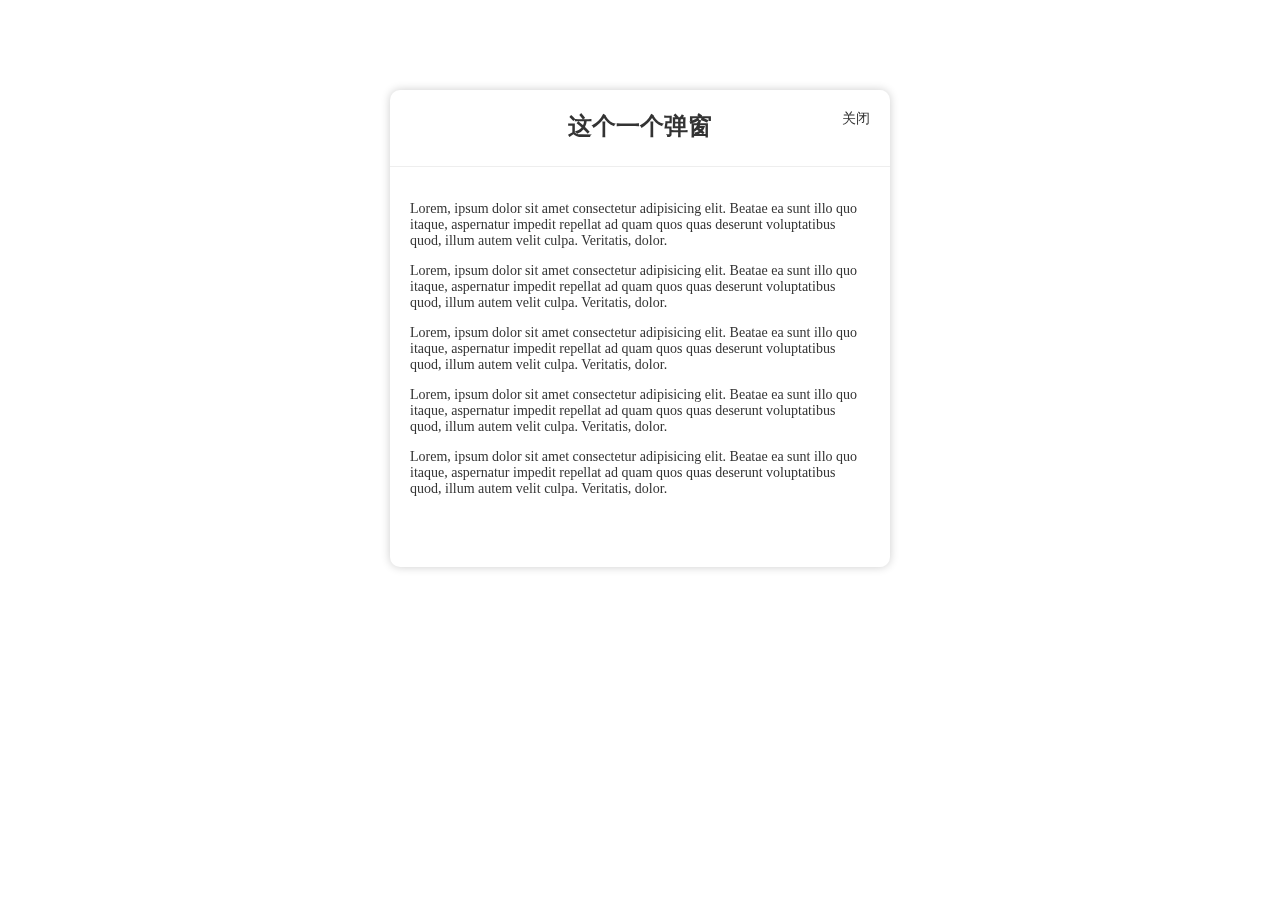
<file: custom-element/products/01/index.html>
<!DOCTYPE html>
<html lang="en">
  <head>
    <meta charset="UTF-8" />
    <meta name="viewport" content="width=device-width, initial-scale=1.0" />
    <title>自定义元素</title>
  </head>
  <body>
    <my-dialog>
      <span slot="title">这个一个弹窗</span>
      <div slot="content">
        <p>
          Lorem, ipsum dolor sit amet consectetur adipisicing elit. Beatae ea
          sunt illo quo itaque, aspernatur impedit repellat ad quam quos quas
          deserunt voluptatibus quod, illum autem velit culpa. Veritatis, dolor.
        </p>
        <p>
          Lorem, ipsum dolor sit amet consectetur adipisicing elit. Beatae ea
          sunt illo quo itaque, aspernatur impedit repellat ad quam quos quas
          deserunt voluptatibus quod, illum autem velit culpa. Veritatis, dolor.
        </p>
        <p>
          Lorem, ipsum dolor sit amet consectetur adipisicing elit. Beatae ea
          sunt illo quo itaque, aspernatur impedit repellat ad quam quos quas
          deserunt voluptatibus quod, illum autem velit culpa. Veritatis, dolor.
        </p>
        <p>
          Lorem, ipsum dolor sit amet consectetur adipisicing elit. Beatae ea
          sunt illo quo itaque, aspernatur impedit repellat ad quam quos quas
          deserunt voluptatibus quod, illum autem velit culpa. Veritatis, dolor.
        </p>
        <p>
          Lorem, ipsum dolor sit amet consectetur adipisicing elit. Beatae ea
          sunt illo quo itaque, aspernatur impedit repellat ad quam quos quas
          deserunt voluptatibus quod, illum autem velit culpa. Veritatis, dolor.
        </p>
      </div>
    </my-dialog>

    <template id="dialog-template">
      <link rel="stylesheet" href="./css/dialog.css"></link>
      <div class="dialog">
        <button class="dialog-close">关闭</button>
        <header class="dialog-header">
          <h2 class="dialog-title"><slot name="title">Title</slot></h2>
        </header>
        <main class="dialog-body">
          <slot name="content">Content</slot>
        </main>
      </div>
    </template>

    <script>
      class Dialog extends HTMLElement {
        constructor() {
          super();

          const shadow = this.attachShadow({ mode: "open" });
          const template = document.getElementById("dialog-template").content;
          shadow.appendChild(template);
        }

        connectedCallback() {
          console.log("Dialog 自定义元素添加至页面。");
        }

        disconnectedCallback() {
          console.log("Dialog 自定义元素从页面中移除。");
        }

        adoptedCallback() {
          console.log("Dialog 自定义元素移动至新页面。");
        }
      }
      customElements.define("my-dialog", Dialog);
    </script>
  </body>
</html>
</file>
<file: custom-element/products/01/css/dialog.css>
* {
  box-sizing: border-box;
  padding: 0;
  margin: 0;
  font-size: 14px;
  color: #333;
}
.dialog {
  position: fixed;
  top: 10%;
  left: 50%;
  margin-left: -250px;
  display: block;
  width: 500px;
  border-radius: 10px;
  background: #fff;
  box-shadow: 0 0 10px rgba(0, 0, 0, 0.2);
}
.dialog-close {
  position: absolute;
  top: 20px;
  right: 20px;
  border: none;
  background: none;
  outline: none;
  cursor: pointer;
}
.dialog-header {
  padding: 20px;
  border-bottom: 1px solid #eee;
}
.dialog-title {
  text-align: center;
  line-height: 32px;

  * {
    font-size: 24px;
  }
}
.dialog-body {
  padding: 20px;
  height: 400px;
  overflow: auto;
}
</file>
